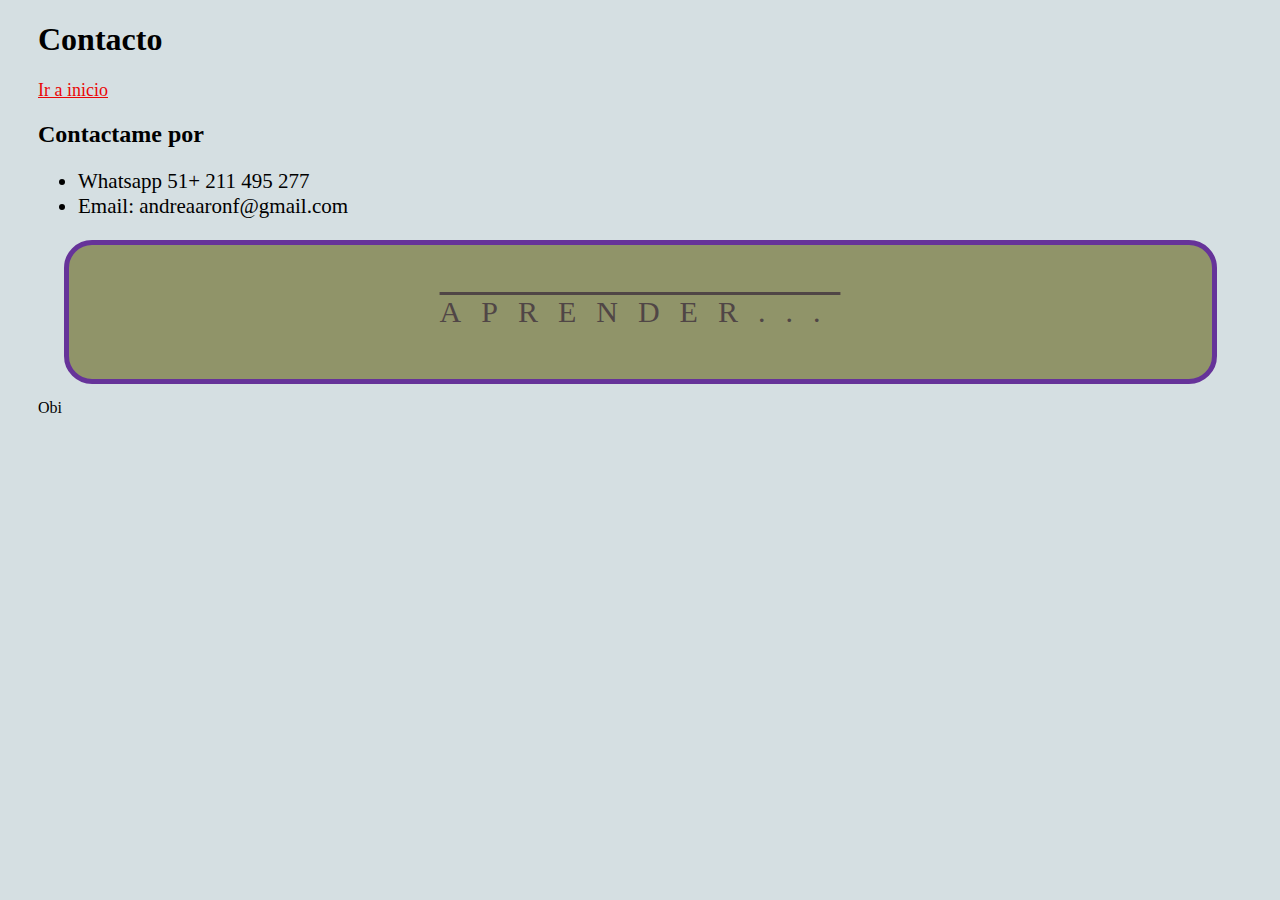
<file: Contacto.html>
<!DOCTYPE html>
<html lang="en">
<head>
    <meta charset="UTF-8">
    <meta http-equiv="X-UA-Compatible" content="IE=edge">
    <meta name="viewport" content="width=device-width, initial-scale=1.0">
    <title>Pagina de contacto</title>
    <link rel="stylesheet" href="index.css">
    <link href="https://fonts.googleapis.com/css2?family=Mukta:wght@200&display=swap" rel="stylesheet"
</head>
<body>
    <h1>Contacto</h1>
    <nav>
        <a href="/">Ir a inicio</a>
    </nav>
    <div>
        <h2>Contactame por</h2>
        <ul class="grande">
            <li>Whatsapp 51+ 211 495 277</li>
            <li>Email: andreaaronf@gmail.com</li>
        </ul>
    </div>
    <div id="aprender" >Aprender...</div>
    <div id="obi" >Obi</div>
</body>
</html>
</file>
<file: index.css>
body {
    background-color: #d5dfe2;
    padding: 0px 30px;
    font-family: 'Syne Tactile', cursive;
  }

  a{
      font-size: 18px;
      color: rgb(233, 7, 7);
  }
  
  .grande {
    font-size: 21px;
  }
  
  #aprender {
    border: 5px solid rebeccapurple;
    border-radius: 28px;
    padding: 50px 120px;
    max-width: 75%;
    margin: 15px auto;
    background-color: rgb(144, 148, 105);
    color: rgb(80, 70, 70);
    font-size: 30px;
    font-weight: 300;
    text-decoration: overline;
    text-align: center;
    cursor: cell;
    letter-spacing: 20px;
    text-transform: uppercase;
  }
  
  #aprender:hover {
    border: 5px solid rgb(54, 153, 51);
    border-radius: 5px;
    background-color: rgb(192, 176, 201);
    color: rgb(23, 13, 167);
    text-decoration: underline;
  }
</file>
